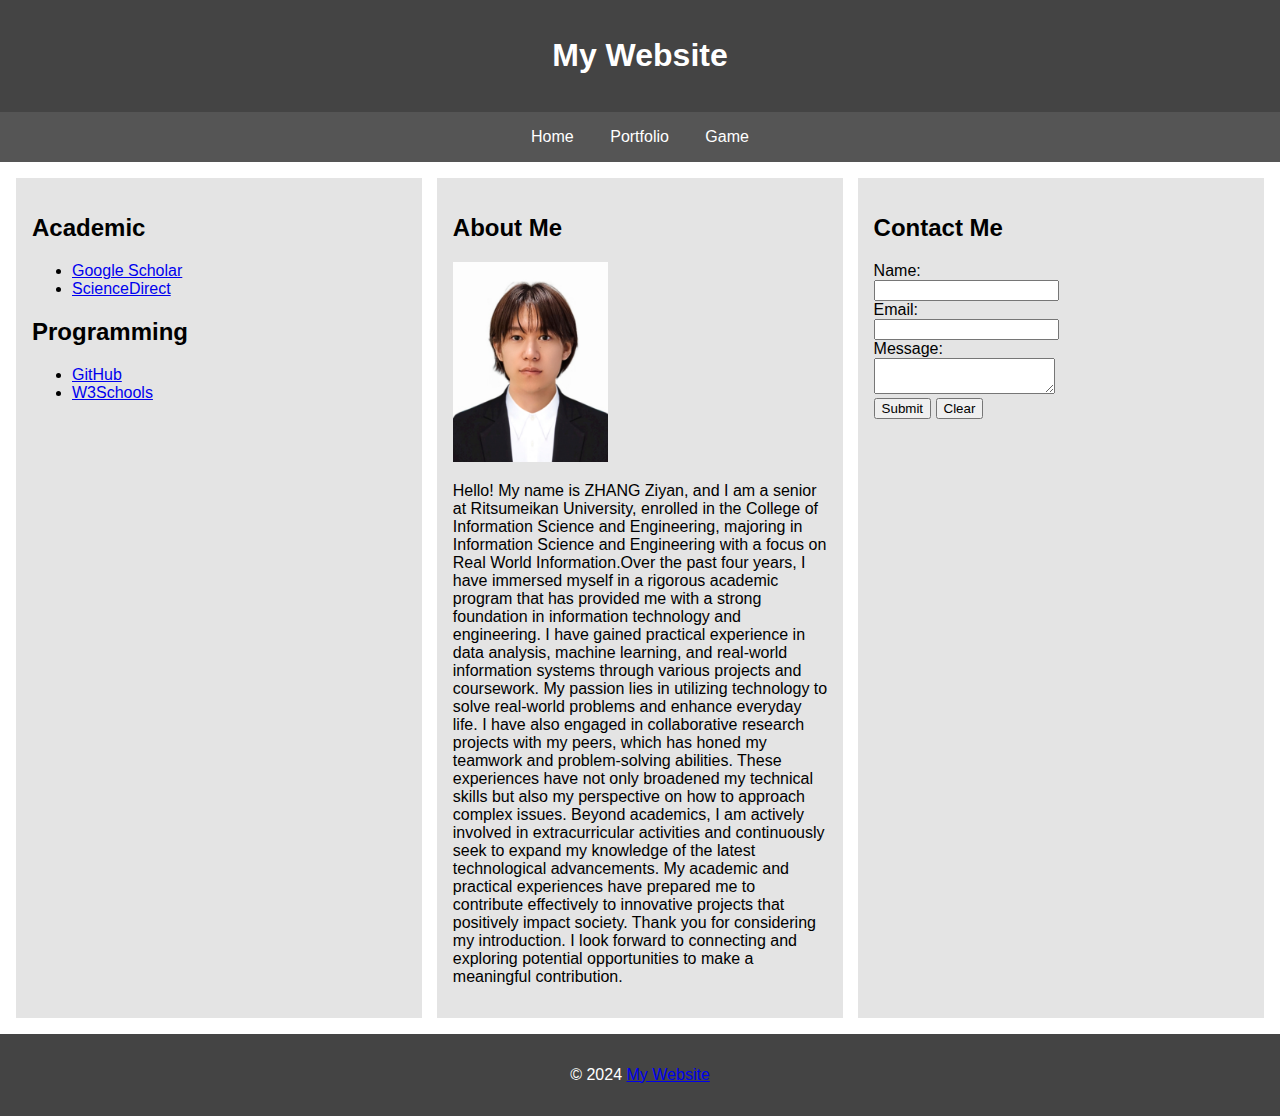
<file: Fina Exercisel/index.html>
<!DOCTYPE html>
<html lang="en">
<head>
    <meta charset="UTF-8">
    <meta name="viewport" content="width=device-width, initial-scale=1.0">
    <link rel="stylesheet" href="style.css">
    <title>Homepage</title>
</head>
<body>
    <header>
        <h1>My Website</h1>
    </header>
    <nav>
        <a href="index.html">Home</a>
        <a href="portfolio.html">Portfolio</a>
        <a href="game.html">Game</a>
    </nav>
    <div class="container">
        <div class="sidebar">
            <h2>Academic</h2>
            <ul>
                <li>
                    <a href="https://www.google.com/scholar" target="_blank">Google Scholar</a>
                </li>
                <li>
                    <a href="https://www.sciencedirect.com" target="_blank">ScienceDirect</a>
                </li>
            </ul>
            
            <h2>Programming</h2>
            <ul>
                <li>
                    <a href="https://www.github.com" target="_blank">GitHub</a>
                </li>
                <li>
                    <a href="https://www.w3schools.com" target="_blank">W3Schools</a>
                </li>
            </ul>
        </div>
        <div class="main-content">
            <h2>About Me</h2>
            <img src="image.jpg" alt="About Me Image">
            <p>
                Hello! My name is ZHANG Ziyan, and I am a senior at Ritsumeikan University, enrolled in the College of Information Science and Engineering, majoring in Information Science and Engineering with a focus on Real World Information.Over the past four years, I have immersed myself in a rigorous academic program that has provided me with a strong foundation in information technology and engineering. I have gained practical experience in data analysis, machine learning, and real-world information systems through various projects and coursework. My passion lies in utilizing technology to solve real-world problems and enhance everyday life.
                I have also engaged in collaborative research projects with my peers, which has honed my teamwork and problem-solving abilities. These experiences have not only broadened my technical skills but also my perspective on how to approach complex issues.
                Beyond academics, I am actively involved in extracurricular activities and continuously seek to expand my knowledge of the latest technological advancements. My academic and practical experiences have prepared me to contribute effectively to innovative projects that positively impact society.
                Thank you for considering my introduction. I look forward to connecting and exploring potential opportunities to make a meaningful contribution.</p>
            </div>
            <div class="contact">
                <h2>Contact Me</h2>
                <form>
                    <label for="name">Name:</label><br>
                    <input type="text" id="name" name="name"><br>
                    <label for="email">Email:</label><br>
                    <input type="email" id="email" name="email"><br>
                    <label for="message">Message:</label><br>
                    <textarea id="message" name="message"></textarea><br>
                    <button type="submit">Submit</button>
                    <button type="reset">Clear</button>
                </form>
            </div>
        </div>
        <footer>
            <p>&copy; 2024 <a href="index.html">My Website</a></p>
        </footer>
    </body>
    </html>
</file>
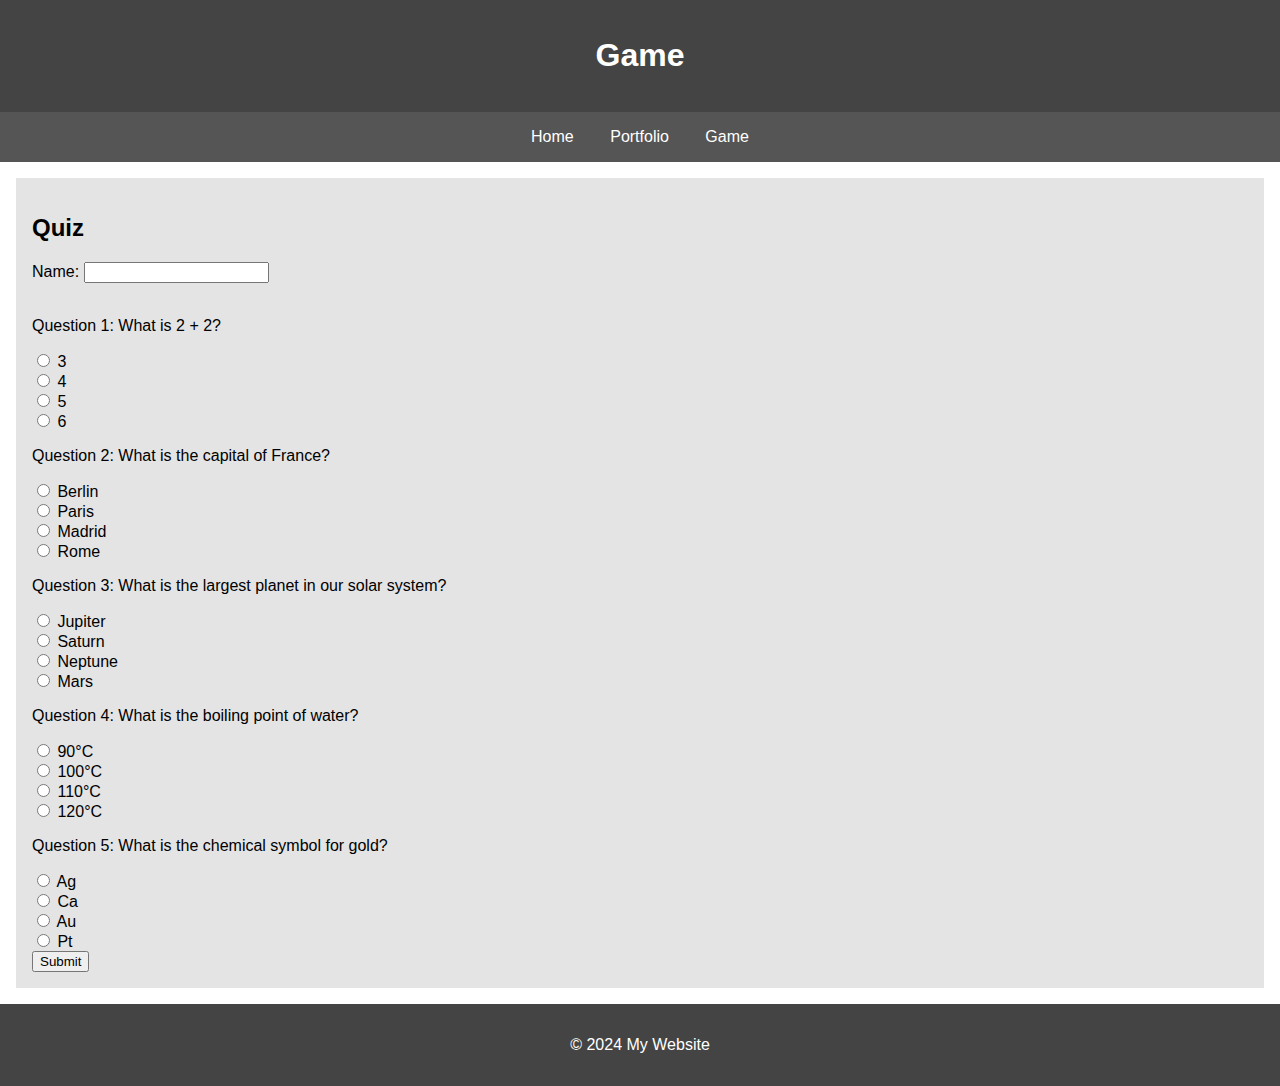
<file: Fina Exercisel/game.html>
<!DOCTYPE html>
<html lang="en">
<head>
    <meta charset="UTF-8">
    <meta name="viewport" content="width=device-width, initial-scale=1.0">
    <link rel="stylesheet" href="style portfolio.css">
    <title>Game</title>
</head>
<body>
    <header>
        <h1>Game</h1>
    </header>
    <nav>
        <a href="index.html">Home</a>
        <a href="portfolio.html">Portfolio</a>
        <a href="game.html">Game</a>
    </nav>
    <div class="container">
        <div class="main-content">
            <h2>Quiz</h2>
            <form id="quizForm">
                <label for="username">Name:</label>
                <input type="text" id="username" name="username"><br><br>
                
                <div>
                    <p>Question 1: What is 2 + 2?</p>
                    <input type="radio" name="q1" value="0"> 3<br>
                    <input type="radio" name="q1" value="1"> 4<br>
                    <input type="radio" name="q1" value="0"> 5<br>
                    <input type="radio" name="q1" value="0"> 6<br>
                </div>
                <div>
                    <p>Question 2: What is the capital of France?</p>
                    <input type="radio" name="q2" value="0"> Berlin<br>
                    <input type="radio" name="q2" value="1"> Paris<br>
                    <input type="radio" name="q2" value="0"> Madrid<br>
                    <input type="radio" name="q2" value="0"> Rome<br>
                </div>
                <div>
                    <p>Question 3: What is the largest planet in our solar system?</p>
                    <input type="radio" name="q3" value="1"> Jupiter<br>
                    <input type="radio" name="q3" value="0"> Saturn<br>
                    <input type="radio" name="q3" value="0"> Neptune<br>
                    <input type="radio" name="q3" value="0"> Mars<br>
                </div>
                <div>
                    <p>Question 4: What is the boiling point of water?</p>
                    <input type="radio" name="q4" value="0"> 90°C<br>
                    <input type="radio" name="q4" value="1"> 100°C<br>
                    <input type="radio" name="q4" value="0"> 110°C<br>
                    <input type="radio" name="q4" value="0"> 120°C<br>
                </div>
                <div>
                    <p>Question 5: What is the chemical symbol for gold?</p>
                    <input type="radio" name="q5" value="0"> Ag<br>
                    <input type="radio" name="q5" value="0"> Ca<br>
                    <input type="radio" name="q5" value="1"> Au<br>
                    <input type="radio" name="q5" value="0"> Pt<br>
                </div>
                <button type="button" onclick="submitQuiz()">Submit</button>
            </form>
        </div>
    </div>
    <footer>
        <p>&copy; 2024 My Website</p>
    </footer>
    <script src="script.js"></script>
</body>
</html>
</file>
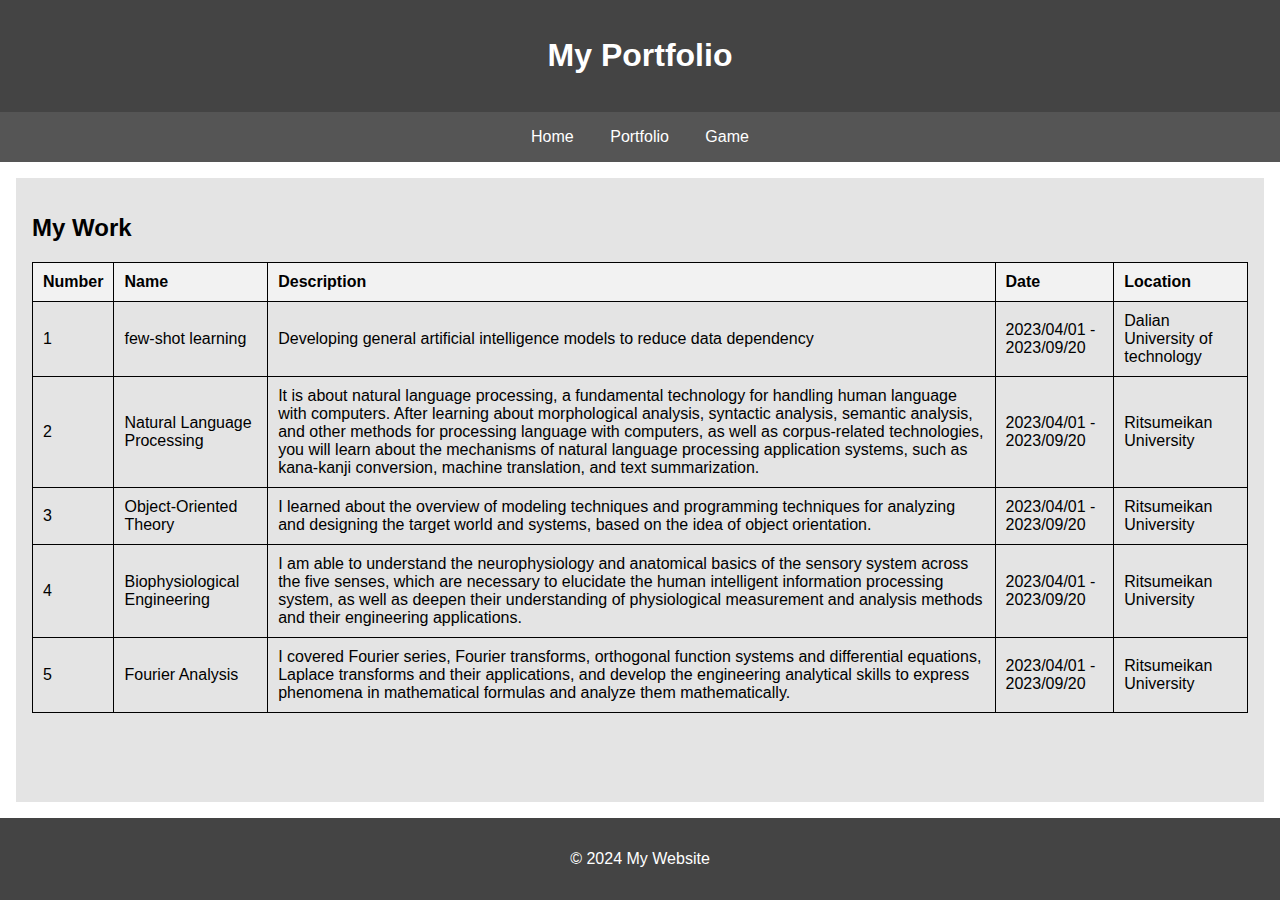
<file: Fina Exercisel/portfolio.html>
<!DOCTYPE html>
<html lang="en">
<head>
    <meta charset="UTF-8">
    <meta name="viewport" content="width=device-width, initial-scale=1.0">
    <link rel="stylesheet" href="style portfolio.css">
    <title>Portfolio</title>
</head>
<body>
    <header>
        <h1>My Portfolio</h1>
    </header>
    <nav>
        <a href="index.html">Home</a>
        <a href="portfolio.html">Portfolio</a>
        <a href="game.html">Game</a>
    </nav>
    <div class="container">
        <div class="main-content">
            <h2>My Work</h2>
            <table border="1" cellpadding="10" cellspacing="0">
                <thead>
                    <tr>
                        <th>Number</th>
                        <th>Name</th>
                        <th>Description</th>
                        <th>Date</th>
                        <th>Location</th>
                    </tr>
                </thead>
                <tbody>
                    <tr>
                        <td>1</td>
                        <td> few-shot learning</td>
                        <td>Developing general artificial intelligence models to reduce data dependency</td>
                        <td>2023/04/01 - 2023/09/20</td>
                        <td>Dalian University of technology</td>
                    </tr>
                    <tr>
                        <td>2</td>
                        <td>Natural Language Processing</td>
                        <td>It is about natural language processing, a fundamental technology for handling human language with computers. After learning about morphological analysis, syntactic analysis, semantic analysis, and other methods for processing language with computers, as well as corpus-related technologies, you will learn about the mechanisms of natural language processing application systems, such as kana-kanji conversion, machine translation, and text summarization.</td>
                        <td>2023/04/01 - 2023/09/20</td>
                        <td>Ritsumeikan University</td>
                    </tr>
                    <tr>
                        <td>3</td>
                        <td>Object-Oriented Theory</td>
                        <td>I learned about the overview of modeling techniques and programming techniques for analyzing and designing the target world and systems, based on the idea of ​​object orientation.</td>
                        <td>2023/04/01 - 2023/09/20</td>
                        <td>Ritsumeikan University</td>
                    </tr>
                    <tr>
                        <td>4</td>
                        <td>Biophysiological Engineering</td>
                        <td>I am able to understand the neurophysiology and anatomical basics of the sensory system across the five senses, which are necessary to elucidate the human intelligent information processing system, as well as deepen their understanding of physiological measurement and analysis methods and their engineering applications.</td>
                        <td>2023/04/01 - 2023/09/20</td>
                        <td>Ritsumeikan University</td>
                    </tr>
                    <tr>
                        <td>5</td>
                        <td>Fourier Analysis</td>
                        <td>I covered Fourier series, Fourier transforms, orthogonal function systems and differential equations, Laplace transforms and their applications, and develop the engineering analytical skills to express phenomena in mathematical formulas and analyze them mathematically.</td>
                        <td>2023/04/01 - 2023/09/20</td>
                        <td>Ritsumeikan University</td>
                    </tr>
                    <!-- Add more rows here -->
                </tbody>
            </table>
        </div>
    </div>
    <footer>
        <p>&copy; 2024 My Website</p>
    </footer>
</body>
</html>
</file>
<file: Fina Exercisel/style.css>
html, body {
    height: 100%;
    margin: 0;
    display: flex;
    flex-direction: column;
  }
  
  body {
    font-family: Arial, sans-serif;
  }
  
  header, footer {
    background-color: #444;
    color: white;
    text-align: center;
    padding: 1em;
  }
  
  nav {
    background-color: #555;
    text-align: center;
    padding: 1em;
  }
  
  nav a {
    margin: 0 1em;
    color: rgb(255, 255, 255);
    text-decoration: none;
  }
  
  .container {
    display: flex;
    justify-content: space-between;
    padding: 1em;
    background-color: rgb(255, 255, 255);
    flex: 1;
  }
  
  .sidebar, .main-content, .contact {
    width: 30%;
    padding: 1em;
    background-color: #e4e4e4; /* Light gold background */
  }
  
  .main-content img {
    max-width: 100%;
    max-height: 200px; /* Set your desired maximum height here */
    width: auto;
    height: auto;
  }
  
  table {
    width: 100%;
    border-collapse: collapse;
    margin: 1em 0;
  }
  
  table, th, td {
    border: 1px solid black;
  }
  
  th, td {
    padding: 10px;
    text-align: left;
  }
  
  th {
    background-color: #f2f2f2;
  }
  

  footer {
    background-color: #444;
    color: white;
    text-align: center;
    padding: 1em;
    margin-top: auto;
  }
</file>
<file: Fina Exercisel/style portfolio.css>
html, body {
  height: 100%;
  margin: 0;
  display: flex;
  flex-direction: column;
}

body {
  font-family: Arial, sans-serif;
}

header, footer {
  background-color: #444;
  color: white;
  text-align: center;
  padding: 1em;
}

nav {
  background-color: #555;
  text-align: center;
  padding: 1em;
}

nav a {
  margin: 0 1em;
  color: rgb(255, 255, 255);
  text-decoration: none;
}

.container {
  display: flex;
  justify-content: space-between;
  padding: 1em;
  background-color: rgb(255, 255, 255);
  flex: 1;
}

.sidebar, .main-content, .contact {
  width: 30%;
  padding: 1em;
  background-color: #e4e4e4; /* Light gold background */
}

.main-content {
  flex: 1;
}

.main-content img {
  max-width: 100%;
  max-height: 200px; /* Set your desired maximum height here */
  width: auto;
  height: auto;
}

table {
  width: 100%;
  border-collapse: collapse;
  margin: 1em 0;
}

table, th, td {
  border: 1px solid black;
}

th, td {
  padding: 10px;
  text-align: left;
}

th {
  background-color: #f2f2f2;
}

footer {
  background-color: #444;
  color: white;
  text-align: center;
  padding: 1em;
  margin-top: auto;
}
</file>
